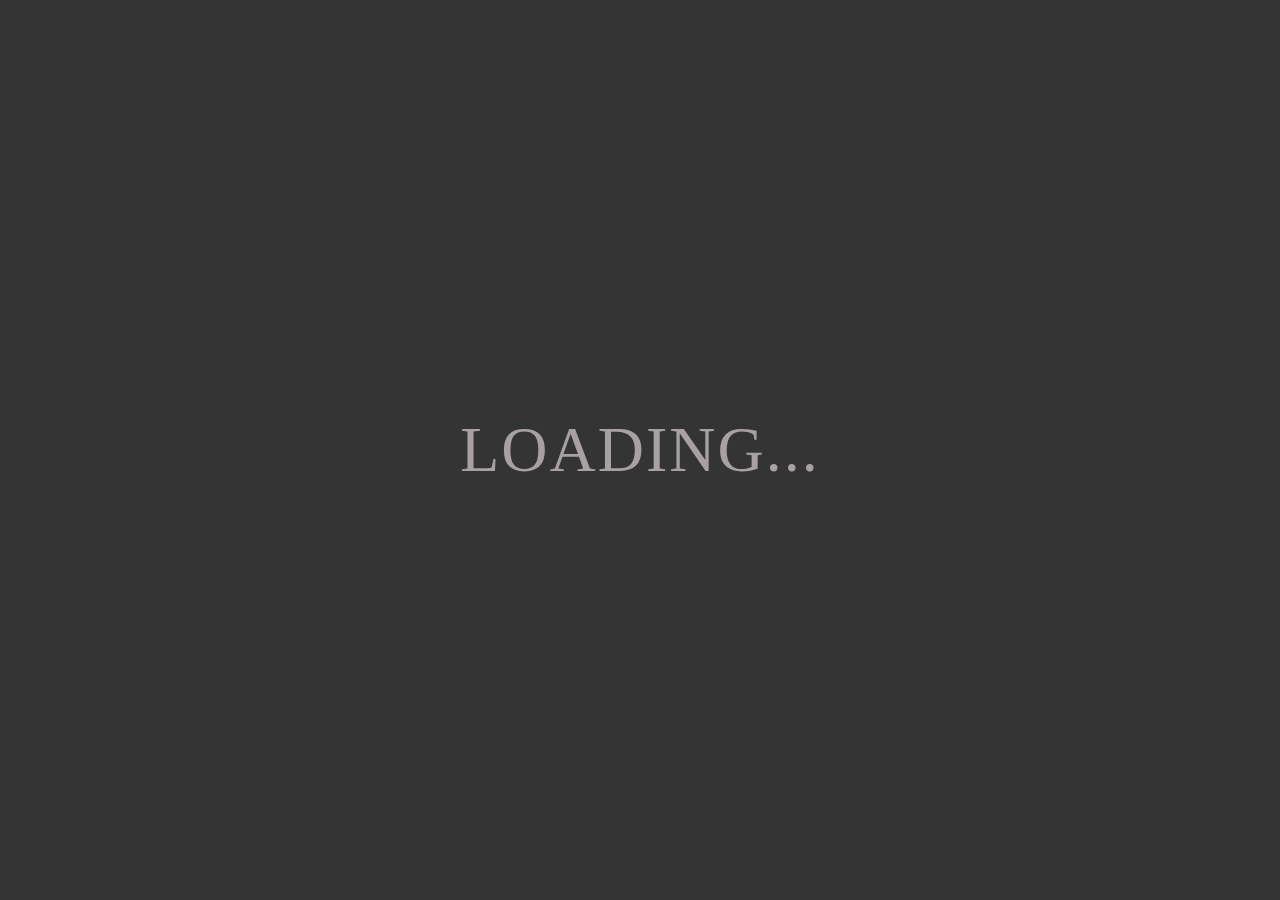
<file: lab2/mainAnim.html>
<!DOCTYPE html>
<html lang="en">
<head>
    <meta charset="UTF-8">
    <meta name="viewport" content="width=device-width, initial-scale=1.0">
    <title>Document</title>
    <link rel="stylesheet" href="./main.css">
</head>
<body>
    <div class="loader">
        <div class="growing_dot"></div>
        <div class="loader__item">L</div>
        <div class="loader__item">O</div>
        <div class="loader__item">A</div>
        <div class="loader__item">D</div>
        <div class="loader__item">I</div>
        <div class="loader__item">N</div>
        <div class="loader__item">G</div>
        <div class="loader__item">.</div>
        <div class="loader__item">.</div>
        <div class="loader__item">.</div>
    </div>
</body>
</html>
</file>
<file: lab2/main.css>
body {
    background: #343434;
    display: flex;
    align-items: center;
    justify-content: center;
    height: 100vh;
    margin: 0;
    animation: 3s ease-in-out infinite alternate changeColor
}
.loader {
    width: 100%;
    display: flex;
    justify-content: center;
}
.loader__item {
    font-size: 64px;
    text-transform: uppercase;
    letter-spacing: 2px;
    color: #a7a1a1;
    animation: 1s ease-in-out infinite alternate up
}
.loader__item:nth-child(3) {
    animation-delay: .1s;
}
.loader__item:nth-child(4) {
    animation-delay: .2s;
}
.loader__item:nth-child(5) {
    animation-delay: .3s;
}
.loader__item:nth-child(6) {
    animation-delay: .4s;
}
.loader__item:nth-child(7) {
    animation-delay: .5s;
}
.loader__item:nth-child(8) {
    animation-delay: .6s;
}
.loader__item:nth-child(9) {
    animation-delay: .7s;
}
.loader__item:nth-child(10) {
    animation-delay: .8s;
}
.loader__item:nth-child(11) {
    animation-delay: .9s;
}
.colorful {
    animation: 3s ease-in-out infinite alternate changeColor;
}
.growing_dot {
    border-radius: 50%;
    position: absolute;
    background: #a7a1a1;
    animation: 3s ease-in-out infinite alternate grow;
}
@keyframes up {
    0% {
        transform: translateY(0)
    }
    100% {
        transform: translateY(-50px)
    }
}
@keyframes changeColor {
    0% {
        background: #343434;
    }
    100% {
        background: rgb(80, 80, 80);
    }
}
@keyframes grow {
    0% {
        height: 2px;
        width: 2px;
        transform: translate3d(-200px, -110px, 0);
    }
    100% {
        height: 100px;
        width: 100px;
        transform: translate3d(200px, -110px, 0);
    }
}
</file>
